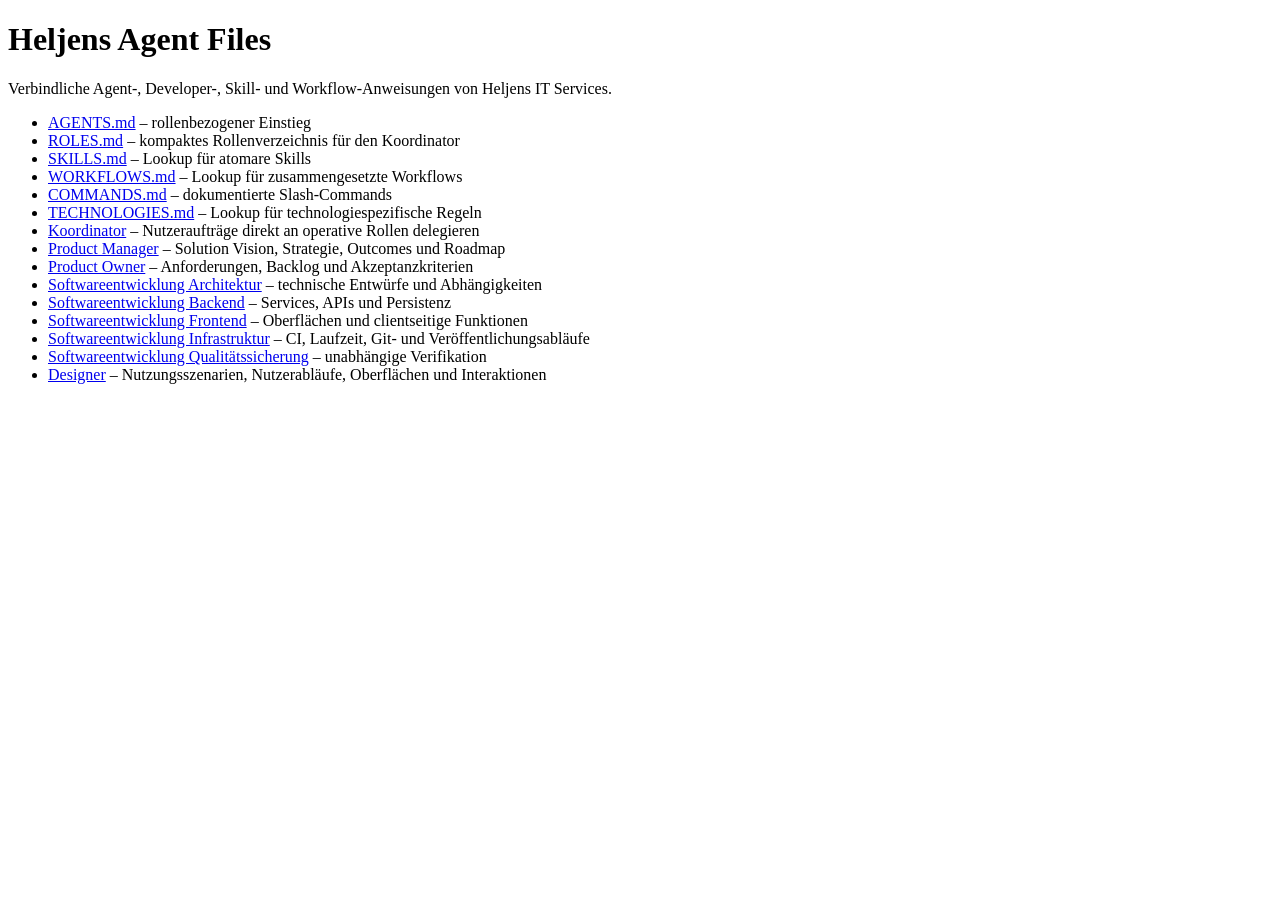
<file: docs/index.html>
<!doctype html>
<html lang="de">
  <head>
    <meta charset="utf-8">
    <meta name="viewport" content="width=device-width, initial-scale=1">
    <meta name="description" content="Veröffentlichte Agent-, Developer-, Skill- und Workflow-Anweisungen von Heljens IT Services.">
    <title>Heljens Agent Files</title>
  </head>
  <body>
    <main>
      <h1>Heljens Agent Files</h1>
      <p>Verbindliche Agent-, Developer-, Skill- und Workflow-Anweisungen von Heljens IT Services.</p>
      <nav aria-label="Veröffentlichte Einstiegspunkte">
        <ul>
          <li><a href="AGENTS.md">AGENTS.md</a> – rollenbezogener Einstieg</li>
          <li><a href="roles/ROLES.md">ROLES.md</a> – kompaktes Rollenverzeichnis für den Koordinator</li>
          <li><a href="skills/SKILLS.md">SKILLS.md</a> – Lookup für atomare Skills</li>
          <li><a href="workflows/WORKFLOWS.md">WORKFLOWS.md</a> – Lookup für zusammengesetzte Workflows</li>
          <li><a href="COMMANDS.md">COMMANDS.md</a> – dokumentierte Slash-Commands</li>
          <li><a href="TECHNOLOGIES.md">TECHNOLOGIES.md</a> – Lookup für technologiespezifische Regeln</li>
          <li><a href="roles/koordinator/KOORDINATOR.md">Koordinator</a> – Nutzeraufträge direkt an operative Rollen delegieren</li>
          <li><a href="roles/product_manager/PRODUCT_MANAGER.md">Product Manager</a> – Solution Vision, Strategie, Outcomes und Roadmap</li>
          <li><a href="roles/product_owner/PRODUCT_OWNER.md">Product Owner</a> – Anforderungen, Backlog und Akzeptanzkriterien</li>
          <li><a href="roles/softwareentwicklung_architektur/SOFTWAREENTWICKLUNG_ARCHITEKTUR.md">Softwareentwicklung Architektur</a> – technische Entwürfe und Abhängigkeiten</li>
          <li><a href="roles/softwareentwicklung_backend/SOFTWAREENTWICKLUNG_BACKEND.md">Softwareentwicklung Backend</a> – Services, APIs und Persistenz</li>
          <li><a href="roles/softwareentwicklung_frontend/SOFTWAREENTWICKLUNG_FRONTEND.md">Softwareentwicklung Frontend</a> – Oberflächen und clientseitige Funktionen</li>
          <li><a href="roles/softwareentwicklung_infrastruktur/SOFTWAREENTWICKLUNG_INFRASTRUKTUR.md">Softwareentwicklung Infrastruktur</a> – CI, Laufzeit, Git- und Veröffentlichungsabläufe</li>
          <li><a href="roles/softwareentwicklung_qualitaetssicherung/SOFTWAREENTWICKLUNG_QUALITAETSSICHERUNG.md">Softwareentwicklung Qualitätssicherung</a> – unabhängige Verifikation</li>
          <li><a href="roles/designer/DESIGNER.md">Designer</a> – Nutzungsszenarien, Nutzerabläufe, Oberflächen und Interaktionen</li>
        </ul>
      </nav>
    </main>
  </body>
</html>
</file>
